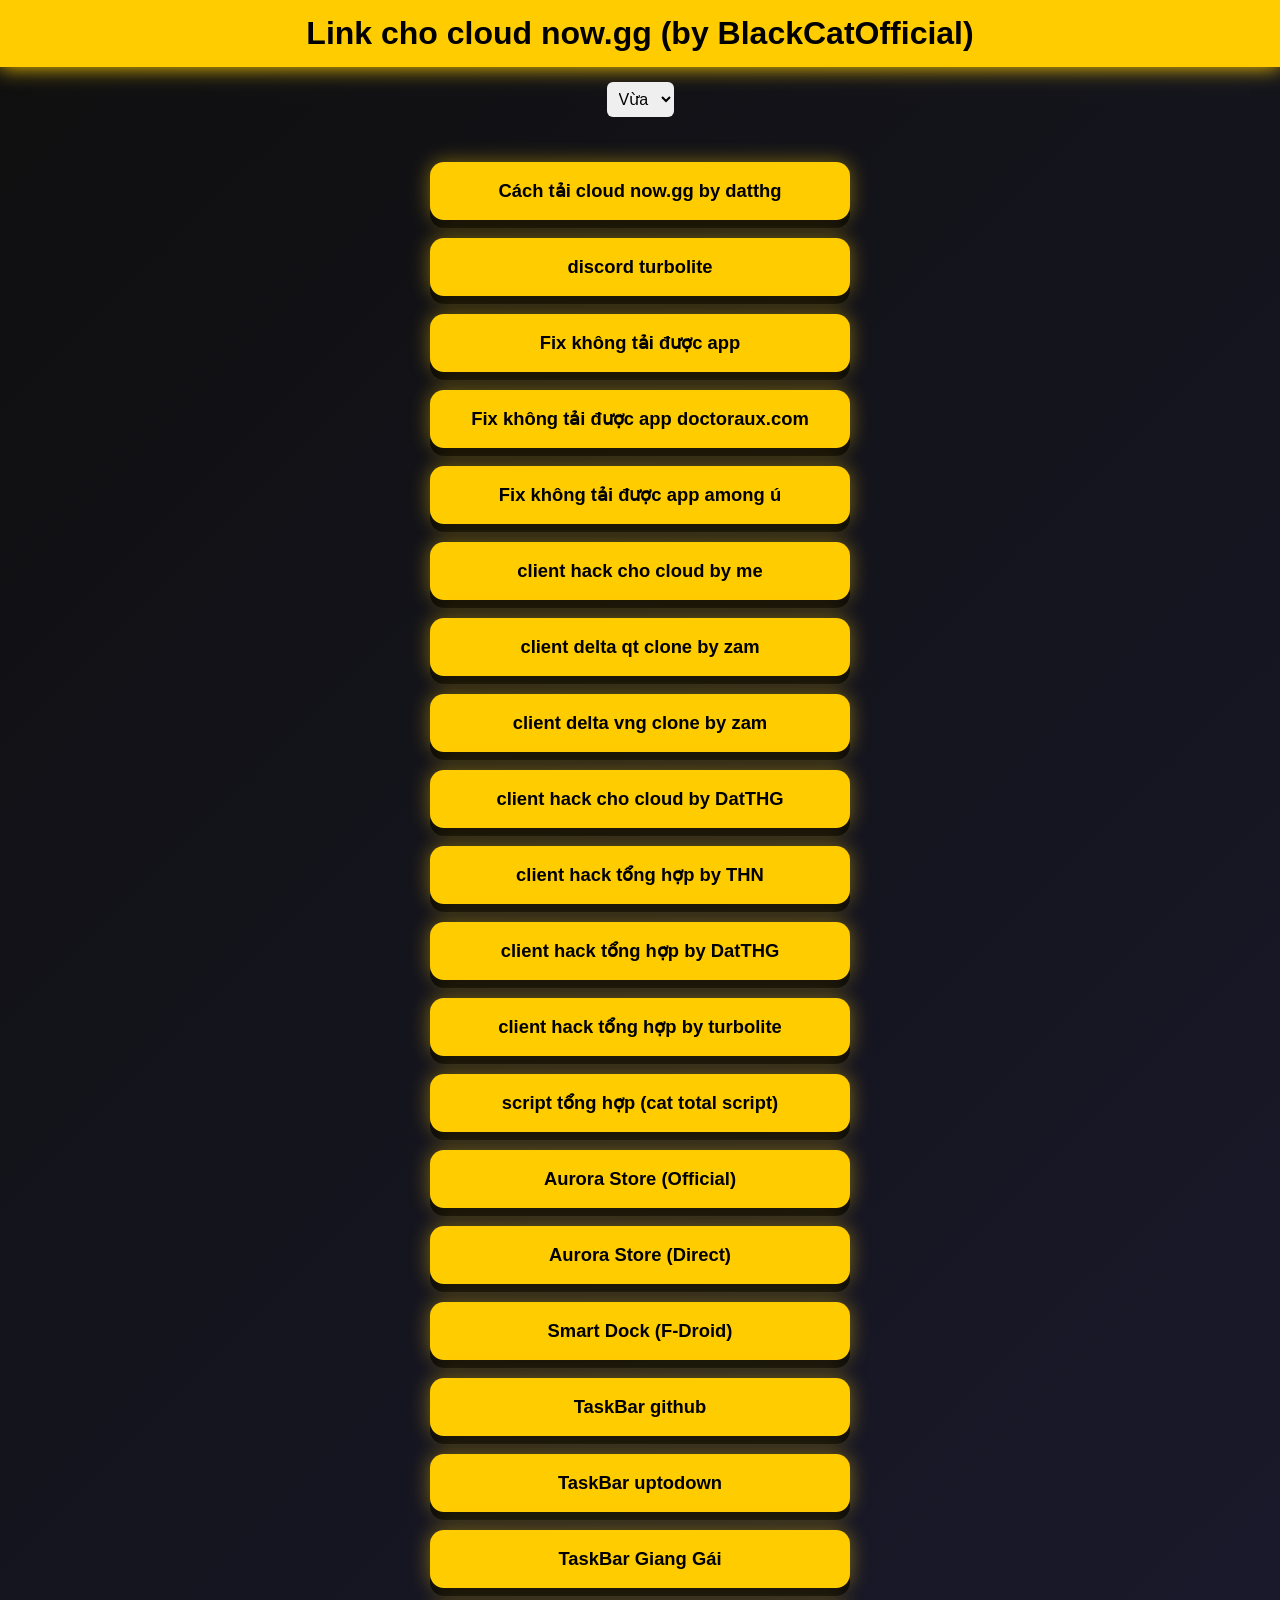
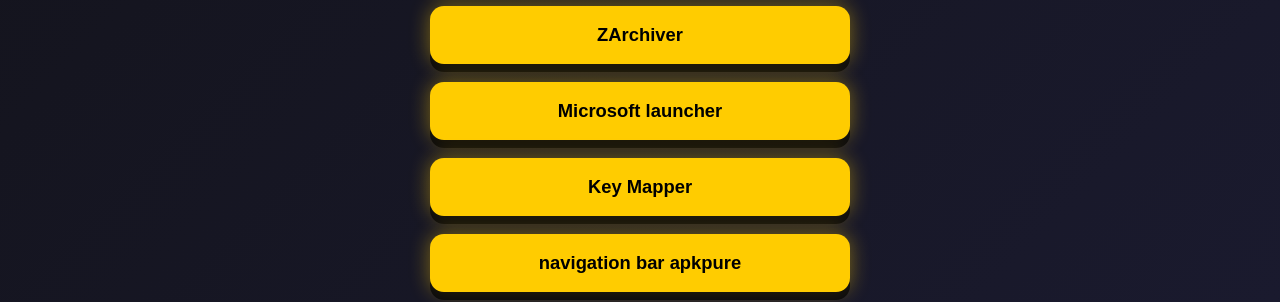
<file: index.html>
<!DOCTYPE html>
<html>
  <head>
    <title>Link cho cloud phone</title>
    <meta charset="UTF-8" />
    <meta name="viewport" content="width=device-width, initial-scale=1.0" />
    <link rel="stylesheet" href="styles.css" />
  </head>
  <body>
    <header>Link cho cloud now.gg (by BlackCatOfficial)</header>
    <select class="scale-select" id="scaleSelect">
      <option value="0.8">Nhỏ</option>
      <option value="1" selected="">Vừa</option>
      <option value="1.2">To</option>
    </select>
    <div class="container">
      <button class="btn" onclick="go('https://hidelink.blackcatofficial.qzz.io/redirect.html?url=aHR0cHM6Ly95b3V0dS5iZS94N1FmdkNEOGk3SQ%3D%3D&turnstile=1&base64=true')">Cách tải cloud now.gg by datthg</button>
      <button class="btn" onclick="go('https://hidelink.blackcatofficial.qzz.io/redirect.html?url=aHR0cHM6Ly9kaXNjb3JkLmdnLzNNcFVidjg3TUY%3D&turnstile=1&base64=true')">discord turbolite</button>
      <button class="btn" onclick="go('https://www.turbolite.asia/2025/04/server-mod.html?m=1')">Fix không tải được app</button>
      <button class="btn" onclick="go('https://doctoraux.com')">Fix không tải được app doctoraux.com</button>
      <button class="btn" onclick="go('https://now.gg/apps/innersloth-llc/4047/among-us.html')">Fix không tải được app among ú</button>
      <button class="btn" onclick="go('download_roblox_cloud_1/')">client hack cho cloud by me </button>
      <button class="btn" onclick="go('https://gofile.io/d/p0Mww1')">client delta qt clone by zam</button>
      <button class="btn" onclick="go('https://gofile.io/d/S1FNjL')">client delta vng clone by zam</button>
      <button class="btn" onclick="go('https://hidelink.blackcatofficial.qzz.io/redirect.html?url=aHR0cHM6Ly9ib20uc28vdGhnZ2FtaW5nY2xvdWQ%3D&turnstile=1&base64=true')">client hack cho cloud by DatTHG </button>
      <button class="btn" onclick="go('https://executors.samrat.lol/#executors')">client hack tổng hợp by THN</button>
      <button class="btn" onclick="go('https://beacons.ai/datthgclient')">client hack tổng hợp by DatTHG</button>
      <button class="btn" onclick="go('https://www.turbolite.asia/2025/04/hack.html')">client hack tổng hợp by turbolite</button>
      <!-- <button class="btn" onclick="go('https://bom.so/thgscript')">script tổng hợp</button> -->
      <button class="btn" onclick="go('https://pastefy.app/nrFDZJkQ')">script tổng hợp (cat total script)</button>
      <button class="btn" onclick="go('https://hidelink.blackcatofficial.qzz.io/redirect.html?url=aHR0cHM6Ly9hdXJvcmFvc3MuY29tL2ZpbGVzL0F1cm9yYVN0b3Jl&turnstile=1&base64=true')">Aurora Store (Official)</button>
      <button class="btn" onclick="go('https://tinyurl.com/downloadaurorastore')">Aurora Store (Direct)</button>
      <button class="btn" onclick="go('https://f-droid.org/packages/cu.axel.smartdock/')">Smart Dock (F-Droid)</button>
      <button class="btn" onclick="go('https://hidelink.blackcatofficial.qzz.io/redirect.html?url=aHR0cHM6Ly9naXRodWIuY29tL2Zhcm1lcmJiL1Rhc2tiYXI%3D&turnstile=1&base64=true')">TaskBar github</button>
      <button class="btn" onclick="go('https://taskbar.vi.uptodown.com/android')">TaskBar uptodown</button>
      <button class="btn" onclick="go('https://www.mediafire.com/file/pqaufs2he9s1nvr/taskbar-6-2-2+Giang+Gái.apk/file')">TaskBar Giang Gái</button>
      <button class="btn" onclick="go('https://apkpure.com/vn/zarchiver/ru.zdevs.zarchiver')">ZArchiver</button>
      <button class="btn" onclick="go('https://bom.so/mclauncher')">Microsoft launcher</button>
      <button class="btn" onclick="go('https://www.google.com/url?q=https%3A%2F%2Ffile.gamedva.com%2FApp%2FO%2FOctopus-v6.8.2-mod-GameDVA.com.apk&amp;sa=D&amp;sntz=1&amp;usg=AOvVaw0xT_9Gmum_x033pyFCVFTF')">Key Mapper</button>
      <button class="btn" onclick="go('https://apkpure.com/vn/navigation-bar-for-android/nu.nav.bar')">navigation bar apkpure</button>
    </div>
    <script src="script.js"></script>
  </body>
</html>
</file>
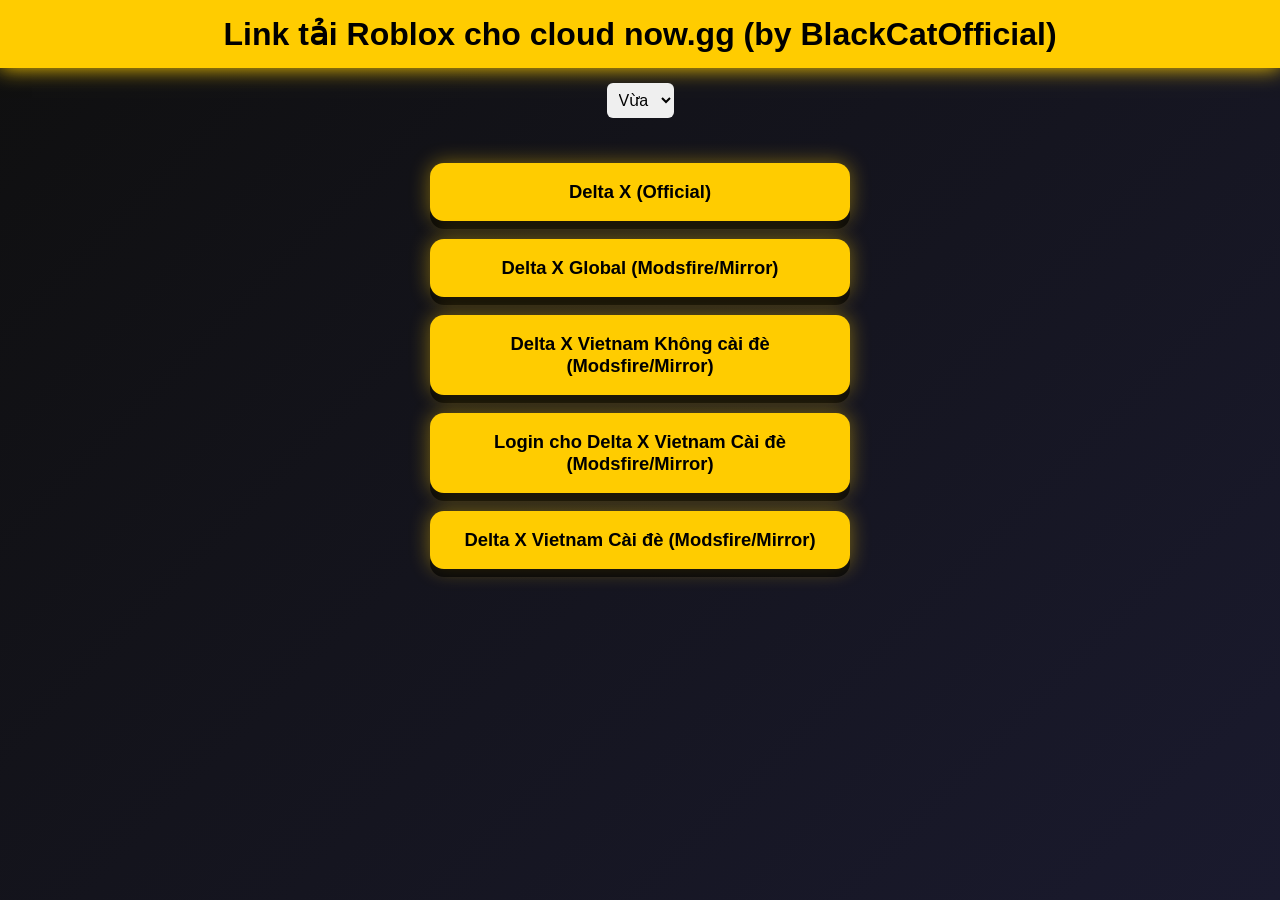
<file: download_roblox_cloud_1/index.html>
<!DOCTYPE html>
<html>
  <head>
    <title>Link tải Roblox</title>
    <meta charset="UTF-8" />
    <meta name="viewport" content="width=device-width, initial-scale=1.0" />
    <link rel="stylesheet" href="../styles.css" />
  </head>
  <body>
    <header>Link tải Roblox cho cloud now.gg (by BlackCatOfficial)</header>
    <select class="scale-select" id="scaleSelect">
      <option value="0.8">Nhỏ</option>
      <option value="1" selected="">Vừa</option>
      <option value="1.2">To</option>
    </select>
    <div class="container">
      <button class="btn" onclick="go('https://deltaexploits.gg/delta-executor-android')">Delta X (Official)</button>
      <button class="btn" onclick="go('https://modsfire.com/BlMO5U6yfqoga8o')">Delta X Global (Modsfire/Mirror)</button>
      <button class="btn" onclick="go('https://modsfire.com/y4Nbr7l7972fn0h')">Delta X Vietnam Không cài đè (Modsfire/Mirror)</button>
      <button class="btn" onclick="go('https://modsfire.com/cSzRQcriMA4l28Z')">Login cho Delta X Vietnam Cài đè (Modsfire/Mirror)</button>
      <button class="btn" onclick="go('https://modsfire.com/V4C0G7sr079170g')">Delta X Vietnam Cài đè (Modsfire/Mirror)</button>
      <!-- <button class="btn" onclick="go('https://modsfire.com/4Og2P88OPI7OAvX')">Codex X Vietnam Không cài đè (Modsfire/Mirror)</button> -->
    </div>
    <script src="../script.js"></script>
  </body>
</html>
</file>
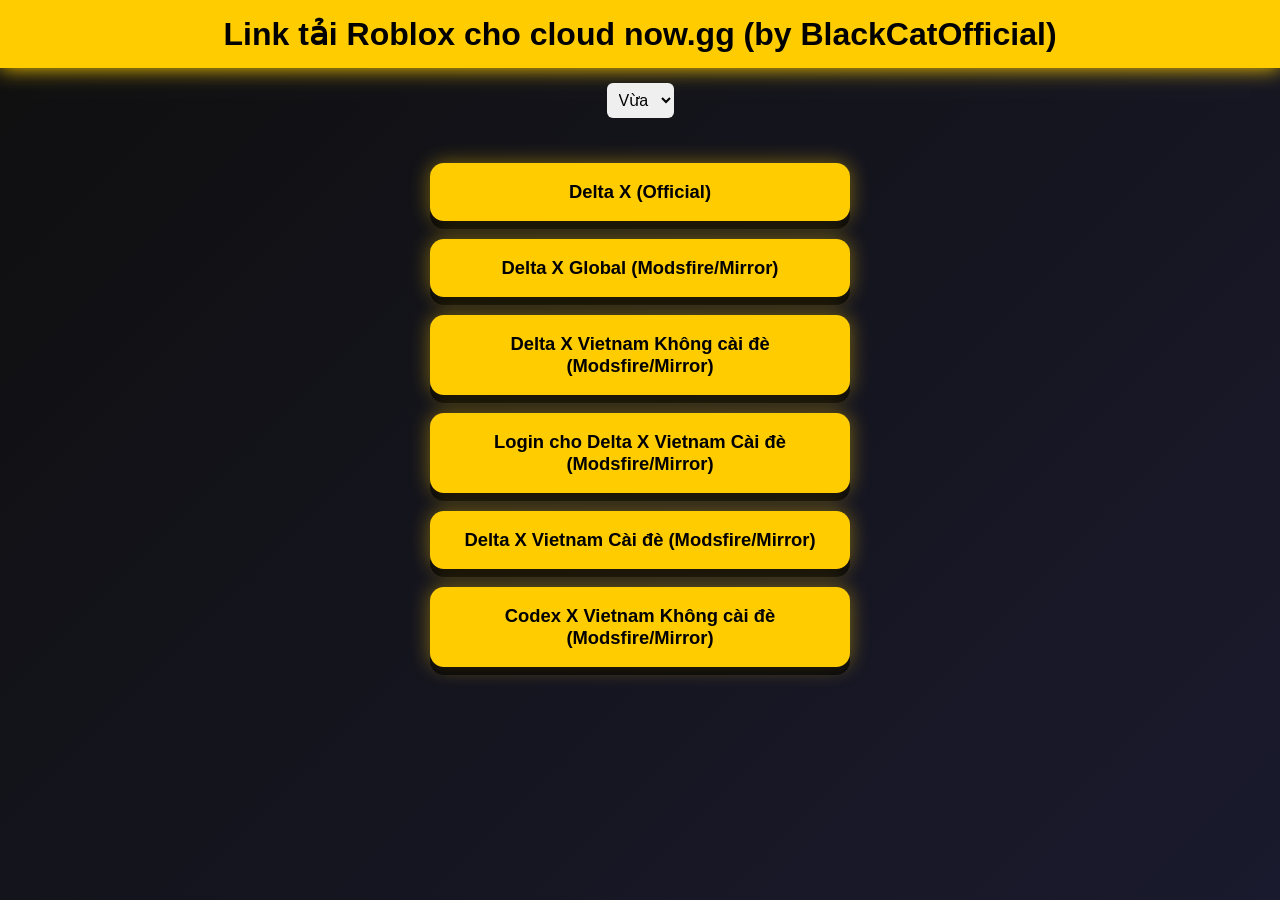
<file: downloadcloud1.html>
<!DOCTYPE html>
<html>
  <head>
    <title>Link tải Roblox</title>
    <meta charset="UTF-8" />
    <meta name="viewport" content="width=device-width, initial-scale=1.0" />
    <link rel="stylesheet" href="styles.css" />
  </head>
  <body>
    <header>Link tải Roblox cho cloud now.gg (by BlackCatOfficial)</header>
    <select class="scale-select" id="scaleSelect">
      <option value="0.8">Nhỏ</option>
      <option value="1" selected="">Vừa</option>
      <option value="1.2">To</option>
    </select>
    <div class="container">
      <button class="btn" onclick="go('https://deltaexploits.gg/delta-executor-android')">Delta X (Official)</button>
      <button class="btn" onclick="go('https://modsfire.com/JnBi95J4Klze58l')">Delta X Global (Modsfire/Mirror)</button>
      <button class="btn" onclick="go('https://modsfire.com/61wkOhS4qPCuqbG')">Delta X Vietnam Không cài đè (Modsfire/Mirror)</button>
      <button class="btn" onclick="go('https://modsfire.com/9IzZ8Gd8xyYrP5u')">Login cho Delta X Vietnam Cài đè (Modsfire/Mirror)</button>
      <button class="btn" onclick="go('https://modsfire.com/xUuZ2gTimv02UUU')">Delta X Vietnam Cài đè (Modsfire/Mirror)</button>
      <button class="btn" onclick="go('https://modsfire.com/4Og2P88OPI7OAvX')">Codex X Vietnam Không cài đè (Modsfire/Mirror)</button>
    </div>
    <script src="script.js"></script>
  </body>
</html>
</file>
<file: styles.css>
body {
  margin: 0;
  padding: 0;
  font-family: Arial, sans-serif;
  background: linear-gradient(135deg, #0f0f0f, #1a1a2e);
  color: white;
  display: flex;
  flex-direction: column;
  align-items: center;
  justify-content: flex-start;
  min-height: 100vh;
  overflow-x: hidden;
  transition: transform 0.3s ease;
}

header {
  width: 100%;
  background: #ffcc00;
  color: black;
  text-align: center;
  padding: 15px 0;
  font-size: 2rem;
  font-weight: bold;
  box-shadow: 0 0 20px #ffcc00;
}

.scale-select {
  margin: 15px;
  padding: 8px;
  border-radius: 6px;
  border: none;
  font-size: 1rem;
  cursor: pointer;
}

/* container now matches the HTML class name */
.container {
  display: flex;
  flex-direction: column;
  gap: 18px; /* space between buttons */
  margin-top: 20px;
  width: 90%;
  max-width: 420px;
  padding: 10px 0;
  align-items: center;
}

/* button styling to match the look in your image */
.btn {
  display: block;
  width: 100%;
  background: #ffcc00;
  color: black;
  padding: 18px 22px;
  border: none;
  border-radius: 14px;
  font-size: 1.15rem;
  font-weight: bold;
  cursor: pointer;
  text-align: center;
  /* two-layer shadow: dark "base" shadow under the button + yellow glow */
  box-shadow:
    0 8px 0 rgba(0,0,0,0.65),     /* dark flat shadow to create the "separated" look */
    0 0 20px rgba(255,204,0,0.45); /* soft yellow glow */
  transition: transform 0.15s ease, box-shadow 0.15s ease;
}

/* hover lifts the button slightly and increases glow */
.btn:hover {
  transform: translateY(-4px);
  box-shadow:
    0 12px 0 rgba(0,0,0,0.6),
    0 0 30px rgba(255,204,0,0.6);
}

/* active/pressed look */
.btn:active {
  transform: translateY(2px);
  box-shadow:
    0 4px 0 rgba(0,0,0,0.7),
    0 0 14px rgba(255,204,0,0.35);
}
</file>
